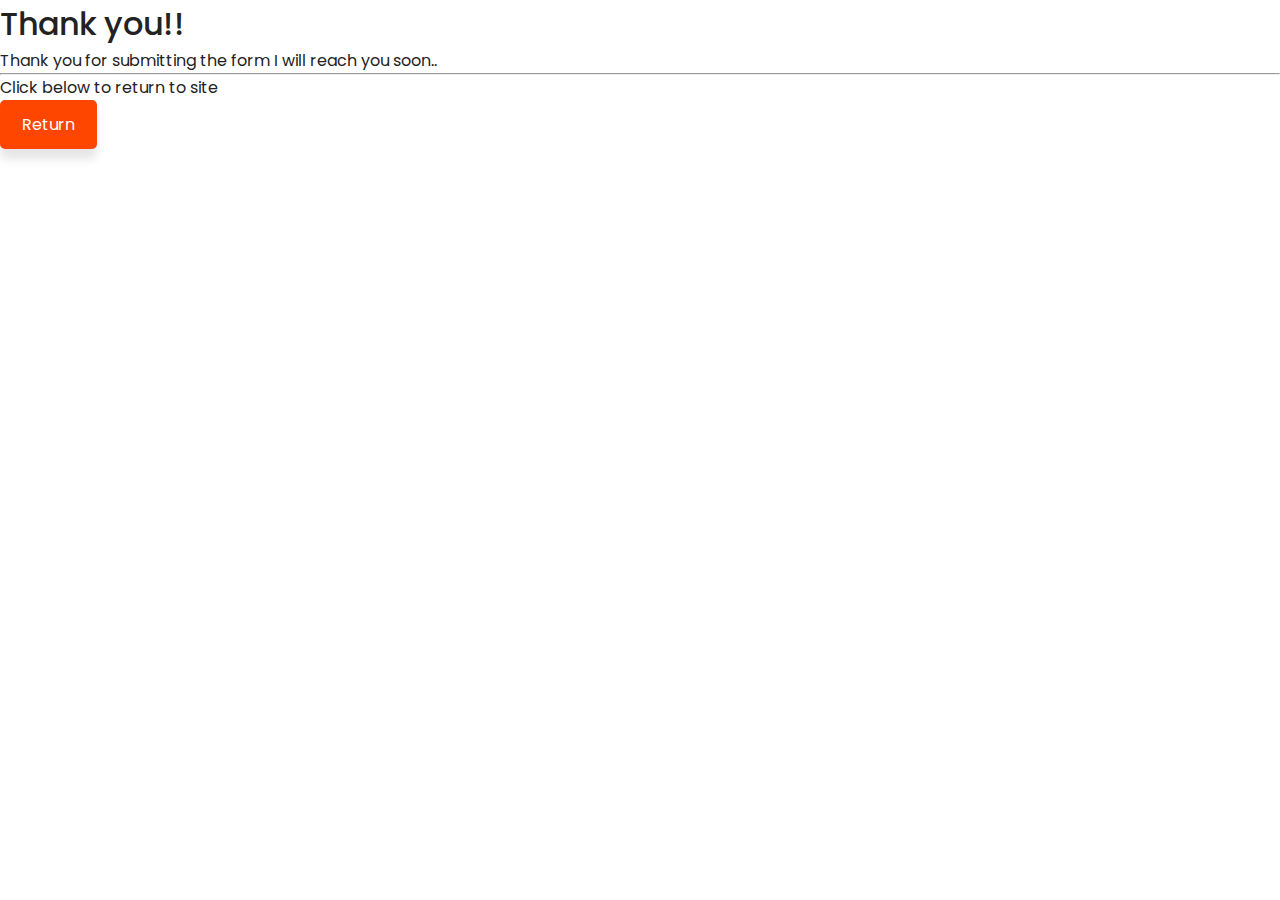
<file: thanks.html>
<!doctype html>
<html lang="en">
  <head>
    <!-- Required meta tags -->
    <meta charset="utf-8">
    <meta name="viewport" content="width=device-width, initial-scale=1">

    <!-- Bootstrap CSS -->
    <link href="https://cdn.jsdelivr.net/npm/bootstrap@5.0.1/dist/css/bootstrap.min.css" rel="stylesheet" integrity="sha384-+0n0xVW2eSR5OomGNYDnhzAbDsOXxcvSN1TPprVMTNDbiYZCxYbOOl7+AMvyTG2x" crossorigin="anonymous">
  <link rel="stylesheet" href="style.css">
  <link rel="preconnect" href="https://fonts.gstatic.com">
<link href="https://fonts.googleapis.com/css2?family=Titillium+Web&display=swap" rel="stylesheet">

    <title>Thank you!</title>
  </head>
  <body>
    <div class="jumbotron">
        <h1 class="display-4">Thank you!!</h1>
        <p class="lead">Thank you for submitting the form I will reach you soon..</p>
        <hr class="my-4">
        <p>Click below to return to site</p>
        <p class="lead">
          <a class="btn btn-primary btn-lg" href="index.html" role="button">Return</a>
        </p>
      </div>


    <!-- Optional JavaScript; choose one of the two! -->

    <!-- Option 1: Bootstrap Bundle with Popper -->
    <script src="https://cdn.jsdelivr.net/npm/bootstrap@5.0.1/dist/js/bootstrap.bundle.min.js" integrity="sha384-gtEjrD/SeCtmISkJkNUaaKMoLD0//ElJ19smozuHV6z3Iehds+3Ulb9Bn9Plx0x4" crossorigin="anonymous"></script>

    <!-- Option 2: Separate Popper and Bootstrap JS -->
    <!--
    <script src="https://cdn.jsdelivr.net/npm/@popperjs/core@2.9.2/dist/umd/popper.min.js" integrity="sha384-IQsoLXl5PILFhosVNubq5LC7Qb9DXgDA9i+tQ8Zj3iwWAwPtgFTxbJ8NT4GN1R8p" crossorigin="anonymous"></script>
    <script src="https://cdn.jsdelivr.net/npm/bootstrap@5.0.1/dist/js/bootstrap.min.js" integrity="sha384-Atwg2Pkwv9vp0ygtn1JAojH0nYbwNJLPhwyoVbhoPwBhjQPR5VtM2+xf0Uwh9KtT" crossorigin="anonymous"></script>
    -->
  </body>
</html>
</file>
<file: style.css>
@import url('https://fonts.googleapis.com/css2?family=Poppins:wght@300;500;600&display=swap');

:root {
  --customColor: #ff4600;
  --purple: #ce00ff;
  --blue: #0044ff;
  --orange: #ff4600;
  --cyan: #03ffc7;
  --light: #33b3e6;
  --maroon:#800000;
  --red:#FF0000;
  --grey:#808080;
}


*,
*::before,
*::after {
  margin: 0;
  padding: 0;
  box-sizing: inherit;
}

html {
  scroll-behavior: smooth;
  box-sizing: border-box;
  font-size: 62.5%;
}

body {
  font-family: 'Poppins', sans-serif;
  font-size: 1.6rem;
  font-weight: 400;
  background-color: #fff;
  color: #222;
  position: relative;
  z-index: 1;
}

h1,
h2,
h3,
h4 {
  font-weight: 500;
}

a {
  text-decoration: none;
}

img {
  max-width: 100%;
 
}

li {
  list-style-type: none;
}

.container {
  max-width: 114rem;
  margin: 0 auto;
}

@media only screen and (max-width: 1200px) {
  .container {
    padding: 0 3rem;
  }
}

/* Header */
.header {
  position: relative;
  width: 100%;
  min-height: 100vh;
  background-color: rgb(0, 0, 19);
  z-index: 1;
  overflow: hidden;
}

.header img {
  position: absolute;
  top: 0;
  left: 0;
  width: 100%;
  height: 100%;
  object-fit: cover;
  z-index: -1
}

.nav {
  padding: 1.6rem 0
}

.nav.fix-nav {
  position: fixed;
  top: 0;
  left: 0;
  width: 100%;
  background-color: var(--customColor);
  box-shadow: 0 5px 15px rgba(0, 0, 0, .1);
  z-index: 999;
}

.nav.fix-nav .logo h1 span {
  color: #fff
}

.navigation {
  display: flex;
  align-items: center;
  justify-content: space-between;
}

.logo h1 {
  font-size: 2.5rem;
  color: #fff;
}

.logo h1 span {
  font-weight: bold;
  color: var(--customColor);
}

.nav-list {
  display: flex;
  align-items: center;
}

.nav-item:not(:last-child) {
  margin-right: .5rem;
}

.nav-link:link,
.nav-link:visited {
  color: #fff;
  padding: .8rem 1rem;
  transition: all 300ms ease-in-out;
}

.nav-link:hover {
  border-radius: .3rem;
  background-color: var(--customColor);
}

.hamburger,
.top-nav {
  display: none;
}

@media only screen and (max-width: 768px) {
  .menu {
    position: fixed;
    top: 0;
    left: -100%;
    width: 0%;
    max-width: 35rem;
    height: 100%;
    background-color: #fff;
    transition: all 500ms ease-in-out;
    z-index: 100;
  }

  .menu.show {
    left: 0;
    width: 100%;
  }

  .top-nav {
    display: flex;
    align-items: center;
    justify-content: space-between;
    background-color: var(--customColor);
    padding: 1rem 1.6rem;
  }

  .logo h1 span,
  .top-nav .close {
    color: #fff;
  }


  .hamburger,
  .top-nav .close {
    display: block;
    color: #fff;
    font-size: 2.3rem;
    padding: .5rem;
    cursor: pointer;
  }

  .nav-link:link,
  .nav-link:visited {
    display: block;
    font-size: 1.7rem;
    color: #222;
    padding: 1rem 0;
  }

  .nav-list {
    flex-direction: column;
    align-items: flex-start;
    padding: 1rem 1.6rem;
  }

  body.show::before {
    content: '';
    position: absolute;
    top: 0;
    left: 0;
    width: 100%;
    height: 100%;
    background: rgba(0, 0, 0, .8);
    z-index: 1;
  }

  .nav.show {
    background-color: rgba(0, 0, 0, .8);
  }
}

/* Hero */
.hero {
  position: absolute;
  top: 50%;
  right: 5%;
  transform: translate(0, -50%);
  color: #fff;
}

.hero h3 {
  font-weight: 400;
  font-size: 2rem;
}

.hero h1 {
  font-size: 9rem;
  margin: 0;
}

.hero h4 {
  font-size: 2rem;
}

.hero h4 span {
  color: var(--customColor);
  text-decoration: underline;
}

.hero a:link,
.hero a:visited {
  display: inline-block;
  padding: .8rem 2.5rem;
  border: 1px solid var(--customColor);
  background-color: var(--customColor);
  color: #fff;
  margin-top: 2rem;
}

.hero a:hover {
  background-color: transparent;
}

@media only screen and (max-width: 1200px) {
  .hero {
    transform: translate(-5%, 50%);
  }

  .hero h1 {
    font-size: 7rem;
  }
}

@media only screen and (max-width: 996px) {
  .hero {
    transform: translate(5%, 50%);
  }

  .hero h1 {
    font-size: 6rem;
  }
}

@media only screen and (max-width: 768px) {

  .hero h1 {
    font-size: 5rem;
  }
}


@media only screen and (max-width: 768px) {

  .hero h1 {
    font-size: 5rem;
  }

}

@media only screen and (max-width: 567px) {

  .hero {
    top: 65%;
    transform: translate(0, -50%);
  }

  .hero h1 {
    font-size: 4rem;
  }

  .hero h3 {
    font-size: 1.6rem;
  }

  .hero h4 {
    font-size: 1.6rem;
  }

}

.icons {
  position: absolute;
  bottom: 5%;
  right: 10%;
  color: #fff
}

.icons span:not(:last-child) {

  margin-right: 1rem;
}

.icons span {
  font-size: 2rem;
  cursor: pointer;
  transition: all 300ms ease-in-out;
  
}

.icons span:hvoer i {
  color: var(--customColor);
}

@media only screen and (max-width: 567px) {
  .icons {
   position: absolute;
   
    
  }
}

.control {
  position: fixed;
  right: -3.5rem;
  top: 15%;
  transition: all 300ms ease-in-out;
  z-index: 1000;
}

@keyframes spin {
  0% {
    transform: rotate(0deg);
  }

  100% {
    transform: rotate(360deg);
  }
}

.control.open {
  right: 0;
}

.control .widget {
  position: absolute;
  left: -3.4rem;
  border-radius: 1rem 0 0 1rem;
  padding: .5rem .7rem;
  margin-right: .1rem;
  box-shadow: 0 2px 5px rgba(0, 0, 0, .4);
  cursor: pointer;
  background-color: #fff;
  text-align: center;
}

.control .widget i {
  font-size: 2rem;
  animation: spin 2s linear infinite;
}

.control .colors {
  background-color: #fff;
  padding: 1rem .8rem;
  box-shadow: 0 2px 5px rgba(0, 0, 0, .2);
}

.control .colors span {
  display: block;
  width: 1.9rem;
  height: 1.9rem;
  padding: .7rem;
  border-radius: 50%;
  box-shadow: 0 2px 5px rgba(0, 0, 0, .2);
  cursor: pointer;
}

.control .colors span:not(:last-child) {
  margin-bottom: .7rem;
}

.control .colors span:nth-child(1) {
  background-color: var(--blue);
}

.control .colors span:nth-child(2) {
  background-color: var(--orange);
}

.control .colors span:nth-child(3) {
  background-color: var(--purple);
}

.control .colors span:nth-child(4) {
  background-color: var(--cyan);
}

.control .colors span:nth-child(5) {
  background-color: var(--maroon);
}


.control .colors span:nth-child(6) {
  background-color: var(--red);
}

.control .colors span:nth-child(7) {
  background-color: var(--grey);
}
/* About */

.section {
  padding: 5rem 0 7rem 0;
  overflow-x: hidden;
}

.about {
  margin-top: 5rem;
}

.about-center {
  display: grid;
  grid-template-columns: 1.3fr 1fr;
  gap: 3rem 5rem;
}

.title {
  margin: 4rem 0 7rem 0;
  text-align: center;
}

.title h1 {
  font-size: 3rem;
  display: inline-block;
  position: relative;
  z-index: 0;
}

.title h1::after {
  content: '';
  position: absolute;
  left: 50%;
  bottom: -20%;
  transform: translate(-50%, -50%);
  background-color: var(--customColor);
  width: 50%;
  height: .4rem;
  z-index: 1;
}

.left img {
  height: 40rem;
  width: 100%;
  object-fit: cover;
}

.right h1 {
  margin-bottom: 2rem;
}

.right p {
  line-height: 2;
  margin-bottom: 2rem;
  color: #333;
}

.right h1 span {
  color: var(--customColor);
}

a.btn,
.btn-form {
  display: inline-block;
  padding: 1rem 2rem;
  background-color: var(--customColor);
  color: #fff;
  border-radius: .5rem;
  border: 2px solid var(--customColor);
  box-shadow: 0 10px 10px rgba(0, 0, 0, .1);
  transition: all 300ms ease-in-out;
}

a.btn:hover,
.btn-form:hover {
  transform: translateY(-3px);
  background-color: transparent;
  color: inherit
}

a.btn:active,
.btn-form:active {
  transform: translateY(0);
}

@media only screen and (max-width: 996px) {
  .right h1 {
    font-size: 2rem;
  }

  .right p {
    font-size: 1.5rem;
  }

  a.btn {
    padding: .7rem 1.8rem;
  }

  .left img {
    height: 40rem;
    max-width: 25rem;
  }
}


@media only screen and (max-width: 996px) {
  .about-center {
    grid-template-columns: 1fr;
    gap: 3rem 0;
  }

  .left {
    text-align: center;
  }

  .left img {
    height: 40rem;
    max-width: 90%;
  }
}

/* Serives */

.theme {
  background-color: #000;
}

.theme .title {
  color: #fff;
}

.services-center {
  display: grid;
  grid-template-columns: repeat(auto-fit, minmax(25rem, 1fr));
  gap: 3rem;
}

.service {
  color: #fff;
  background-color: #111;
  padding: 2rem;
  text-align: center;
  border-radius: 1rem;
  transition: all 300ms ease-in-out;
}

.service span {
  color: var(--customColor);
  font-size: 4rem;
  transition: all 300ms ease-in-out;
}

.service h2 {
  font-size: 1.8rem;
  margin-bottom: 1rem;
}

.service p {
  font-size: 1.4rem;
  color: #f1f1f1;
}

.service:hover {
  background-color: var(--customColor);
}


.service:hover span {
  color: #fff;
}


/* Skills */
.skills-box:not(:last-child) {
  margin-bottom: 2rem;
}

.skills-box h4 {
  font-size: 1.8rem;
  color: #888;
  font-weight: 500;
}

.skills-box .skills-ilt {
  width: 100%;
  position: relative;
  height: .4rem;
  background-color: #ccc;
  border-radius: .5rem;
}

.skills-box .skills-bar {
  background-color: var(--customColor);
  height: .4rem;
}

.skills-box .html {
  width: 95%;
}

.skills-box .nodejs {
  width: 86%;
}

.skills-box .css {
  width: 90%;
}

.skills-box .javascript {
  width: 75%;
}

.skills-box .mongodb {
  width: 95%;
}

.skills-box span {
  position: absolute;
  bottom: 10%;
  right: 0;
  font-size: 1.4rem;
}

.skills-center {
  display: grid;
  grid-template-columns: 1fr 1fr;
  gap: 6rem;
}

.right h3 {
  margin-bottom: 1rem;
}

.right p {
  margin-bottom: 2rem;
}

@media only screen and (max-width: 768px) {
  .skills-center {
    grid-template-columns: 1fr;
  }
}

/* Teams */

.team {
  color: #fff;
  background-color: #111;
  padding: 3rem;
  text-align: center;
  border-radius: 1rem;
  border-bottom: 4px solid transparent;
  transition: all 300ms ease-in-out;
}

.team .img-cover {

  overflow: hidden;
  border-radius: 50%;
  border: 4px solid var(--customColor);
  height: 13rem;
  width: 13rem;
  margin: 0 auto;
  transition: all 300ms ease-in-out;

}

.team .img-cover img {
  height: 100%;
  object-fit: cover;
}

.team h3 {
  font-size: 1.6rem;
  margin: 1rem 0;
}

.team p {
  font-size: 1.5rem;
  color: #ccc;
  width: 80%;
  margin: 0 auto 1rem auto;
}

.team:hover {
  border-bottom: 4px solid #fff;
  background-color: var(--customColor);
}

.team:hover .img-cover {
  border-color: #fff;
}

/* Blog */

.blog-center {
  display: grid;
  grid-template-columns: repeat(3, 1fr);
  gap: 0 2rem;
}

.blog-box {
  width: 100%;
  box-shadow: 0 0 3px rgba(60, 72, 88, .8);
}

.image-container {
  height: 25rem;
}


.image-container img {
  object-fit: cover;
  height: 25rem;
}

.blog-box .content {
  padding: 2rem 1rem;
}

.blog-box .content h4 {
  font-weight: 500;
  font-size: 1.7rem;
  margin-bottom: 1rem;
}

.blog-box .content p {
  color: #222;
  margin-bottom: 1rem;
}

.blog-box a:link,
.blog-box a:visited {
  display: inline-block;
  padding: .7rem 0;
  color: var(--customColor);
  border-bottom: 2px solid var(--customColor);
}

@media only screen and (max-width: 768px) {
  .blog-center {
    grid-template-columns: repeat(2, 1fr);
    gap: 2rem;
  }
}


@media only screen and (max-width: 567px) {
  .blog-center {
    grid-template-columns: 1fr;
    gap: 2rem 0;
  }
}

/* Contact */

.contact-center{
  display: grid;
  grid-template-columns: 1fr 1fr;
  gap: 3rem;
}

.left h2{
  font-size: 2.5rem;
}


.left p{
  font-size: 1.6rem;
  margin-bottom: 2rem;
}

.left div{
  display: flex;
  align-items: center;
  margin-bottom: 1.5rem;
}

.left div .content{
  text-align: left;
}

.left .icon{
  margin-right: 2rem;
  font-size: 2.3rem;
  color: var(--customColor);
}

form h2{
  font-size: 2rem;
  margin-bottom: 1rem;
}

.form input,.form textarea{
font-family: 'Poppins', sans-serif;
font-size: 1.6rem;
padding: 1rem 0;
text-indent: 1rem;
border-radius: .5rem;
margin-bottom: 1rem;
width: 100%;
outline: none;
border: none;
border: 1px solid #ccc;
}

.form .right div{
  display: flex;
}

.form .right div input{
  flex: 1 1 50%;
}

.form textarea{
  width: 100%;
  resize: vertical;
  margin-bottom: 3rem;
}

@media only screen and (max-width: 768px){
  .contact-center{
    grid-template-columns: 1fr;
  }

  .contact-center .left{
    text-align: left;
  }

  .left div .content h3{
    font-size: 1.6rem;
  }

  .left div .content span{
    font-size: 1.5rem;
  }
}


footer{
  background-color: #000;
  padding: 1.6rem 1rem;
  text-align: center; 
}

footer p{
  color: white;
}

footer p span{
  color: var(--customColor);
}
</file>
